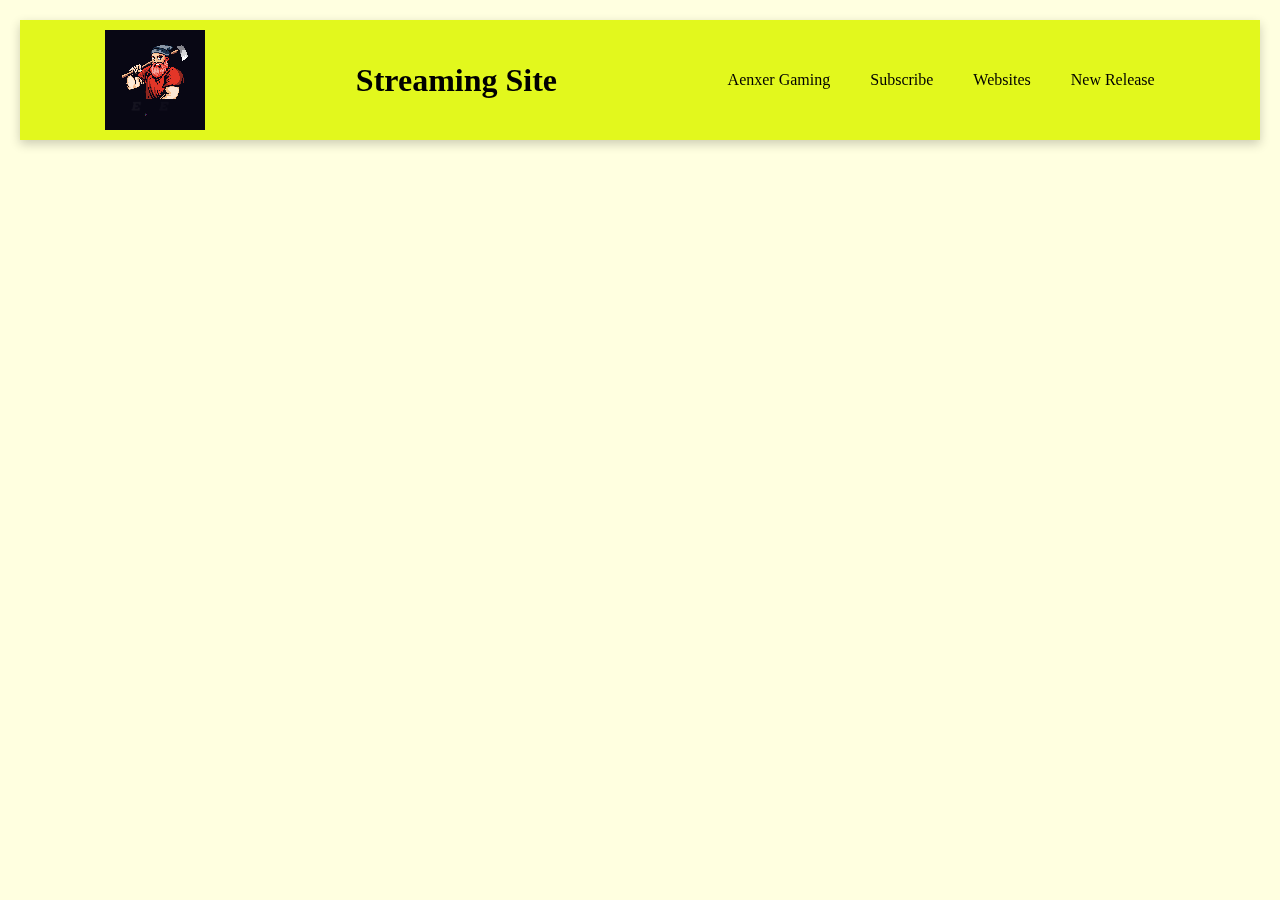
<file: index.html>
<!DOCTYPE html>
<html lang="en">
<head>
    <meta charset="UTF-8">
    <meta name="viewport" content="width=device-width, initial-scale=1.0">
    <title>Gaming</title>
    <link rel="stylesheet" href="style.css">
</head>
<body>
    <header>
        <nav>
            <video src="animation logo.mp4" height="100" width="100" autoplay muted loop>Gaming Logo</video>
            <h1>Streaming Site</h1>
            <ul>
                <a href="index.html"><li>Aenxer Gaming</li></a>
                <a href="https://www.youtube.com/@aenxergaming" target="_blank"><li>Subscribe</li></a>
                <a href=""><li>Websites</li></a>
                <a href=""><li>New Release</li></a>
            </ul>
        </nav>
        <br>
        <main>
        <!-- <h1>TDM 20 Kills</h1> -->
        <iframe width="443" height="300" con src="https://www.youtube.com/embed/Z25YG9PtK0M?si=GwPTdpSLkhVFoS9E" title="YouTube video player" frameborder="0" allow="accelerometer; autoplay; clipboard-write; encrypted-media; gyroscope; picture-in-picture; web-share" referrerpolicy="strict-origin-when-cross-origin" allowfullscreen></iframe>

        <!-- <h1>Classic Chicken Dinner</h1> -->
        <iframe width="443" height="300" src="https://www.youtube.com/embed/GVw1WC_oN9U?si=rCKSxQZYlaNVdvom" title="YouTube video player" frameborder="0" allow="accelerometer; autoplay; clipboard-write; encrypted-media; gyroscope; picture-in-picture; web-share" referrerpolicy="strict-origin-when-cross-origin" allowfullscreen></iframe>
        
        <iframe width="443" height="300 " src="https://www.youtube.com/embed/AOoio6hzPZs?si=tkoN7m5KfMO8x31N" title="YouTube video player" frameborder="0" allow="accelerometer; autoplay; clipboard-write; encrypted-media; gyroscope; picture-in-picture; web-share" referrerpolicy="strict-origin-when-cross-origin" allowfullscreen></iframe>

    </main>

    
    <footer>
        
    </footer>
</body>
</html>
</file>
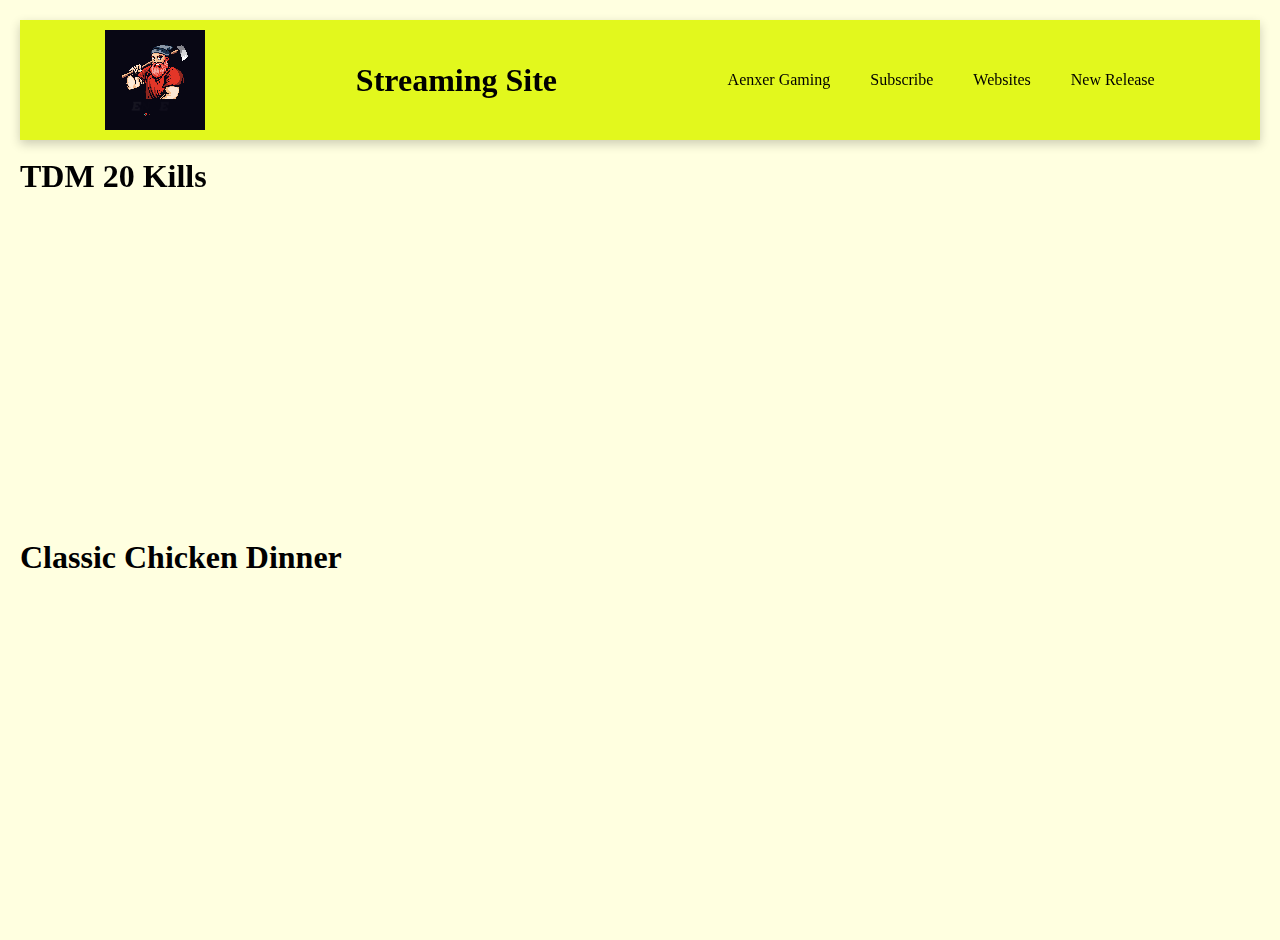
<file: newrelease.html>
<!DOCTYPE html>
<html lang="en">
<head>
    <meta charset="UTF-8">
    <meta name="viewport" content="width=device-width, initial-scale=1.0">
    <title>Gaming</title>
    <link rel="stylesheet" href="style.css">
</head>
<body>
    <header>
        <nav>
            <video src="animation logo.mp4" height="100" width="100" autoplay muted loop>Gaming Logo</video>
            <h1>Streaming Site</h1>
            
            <ul>
                <a href="index.html"><li>Aenxer Gaming</li></a>
                <a href="https://www.youtube.com/@aenxergaming" target="_blank"><li>Subscribe</li></a>
                <a href=""><li>Websites</li></a>
                <a href=""><li>New Release</li></a>
            </ul>
        </nav>
        <br>
        <main>
        <h1>TDM 20 Kills</h1>
        <iframe width="443" height="300" con src="https://www.youtube.com/embed/Z25YG9PtK0M?si=GwPTdpSLkhVFoS9E" title="YouTube video player" frameborder="0" allow="accelerometer; autoplay; clipboard-write; encrypted-media; gyroscope; picture-in-picture; web-share" referrerpolicy="strict-origin-when-cross-origin" allowfullscreen></iframe>
<br>
        <h1>Classic Chicken Dinner</h1>
        <iframe width="443" height="300" src="https://www.youtube.com/embed/GVw1WC_oN9U?si=rCKSxQZYlaNVdvom" title="YouTube video player" frameborder="0" allow="accelerometer; autoplay; clipboard-write; encrypted-media; gyroscope; picture-in-picture; web-share" referrerpolicy="strict-origin-when-cross-origin" allowfullscreen></iframe>

    </main>

    
    <footer>
        
    </footer>
</body>
</html>
</file>
<file: style.css>
*{
    padding: 0;
    margin: 0;
}

body{
    background-color: lightyellow;
    padding: 20px;
}
nav{
    display: flex;
    align-items: center;
    justify-content: space-around;
    padding: 10px;
    background-color: rgb(226, 248, 29); 
    box-shadow: 0px 4px 10px rgba(0, 0, 0, 0.2);
}

h1{
    text-align: start;
}


ul{
    display: flex;
}

li{
    list-style: none;
    margin: 20px;

}

a{
    text-decoration: none;
    color: black;
}

a:hover{
    color: green;
    font-size: 1.07rem;
    cursor: pointer;
}

.logo{
    background-color: solid white;
}

iframe{
    padding: 5px;
    margin-top: 30px;
    margin-left: 3px;
}
</file>
